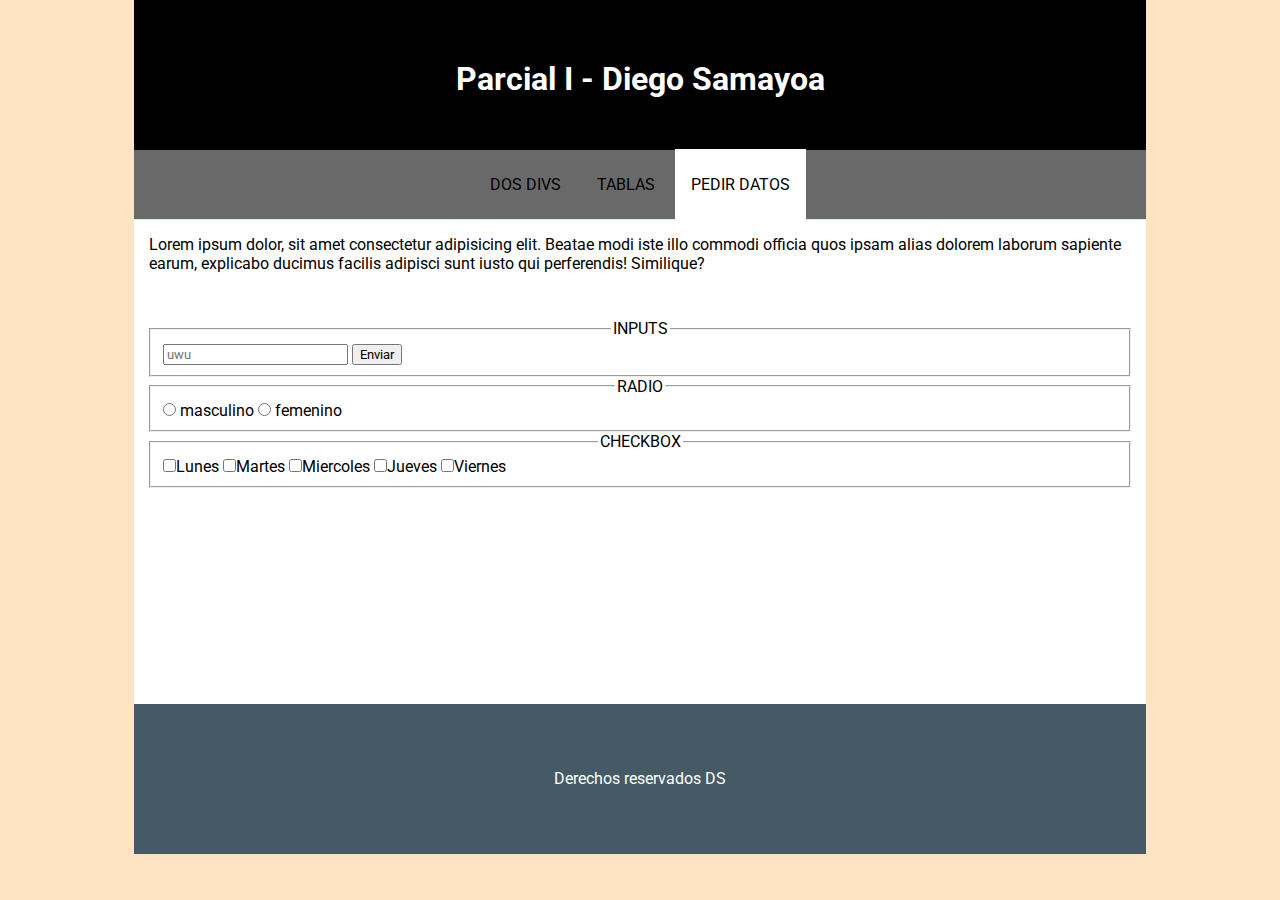
<file: pedir.html>
<!DOCTYPE html>
<html lang="en">

<head>
    <meta charset="UTF-8">
    <meta http-equiv="X-UA-Compatible" content="IE=edge">
    <meta name="viewport" content="width=device-width, initial-scale=1.0">
    <title>Document</title>
    <link rel="stylesheet" href="styles.css">
</head>

<body>

    <div class="encabezado">
        <header>
            <h1>Parcial I - Diego Samayoa</h1>
        </header>
    </div>


    <div class="menu">

        <nav>
            <ul>
                <li>
                    <a href="index.html">DOS DIVS</a>
                </li>
                <li>
                    <a href="tablas.html">TABLAS</a>
                </li>
                <li class="sel">
                    <a href="pedir.html">PEDIR DATOS</a>
                </li>


            </ul>

        </nav>

    </div>



    <div class="solicitar">
        <p>Lorem ipsum dolor, sit amet consectetur adipisicing elit. Beatae modi iste illo commodi officia quos
            ipsam alias dolorem laborum sapiente earum, explicabo ducimus facilis adipisci sunt iusto qui
            perferendis! Similique?</p>

        <form action="mostrar.php" method="post">
            <fieldset>
                <legend>INPUTS</legend>
                <input type="text" placeholder="uwu" name="nombre">
                <button type="submit" name="submit">Enviar</button>
            </fieldset>

            <fieldset>
                <legend>RADIO</legend>
                <label>
                    <input type="radio" name="masculino-femenino" id="masculino" value="masculino">
                    masculino
                </label>

                <label>
                    <input type="radio" name="masculino-femenino" id="femeino" value="femenino">
                    femenino
                </label>
            </fieldset>

            <fieldset>
                <legend>CHECKBOX</legend>
                <label><input type="checkbox" name="dias-semana" id="Lunes" value="Lunes">Lunes</label>
                <label><input type="checkbox" name="dias-semana" id="Martes" value="Martes">Martes</label>
                <label><input type="checkbox" name="dias-semana" id="Miercoles" value="Miercoles">Miercoles</label>
                <label><input type="checkbox" name="dias-semana" id="Jueves" value="Jueves">Jueves</label>
                <label><input type="checkbox" name="dias-semana" id="Viernes" value="Viernes">Viernes</label>
                
            </fieldset>


        </form>

    </div>





    <div class="piePag">
        <footer>
            <p>Derechos reservados DS</p>
        </footer>
    </div>

</body>

</html>
</file>
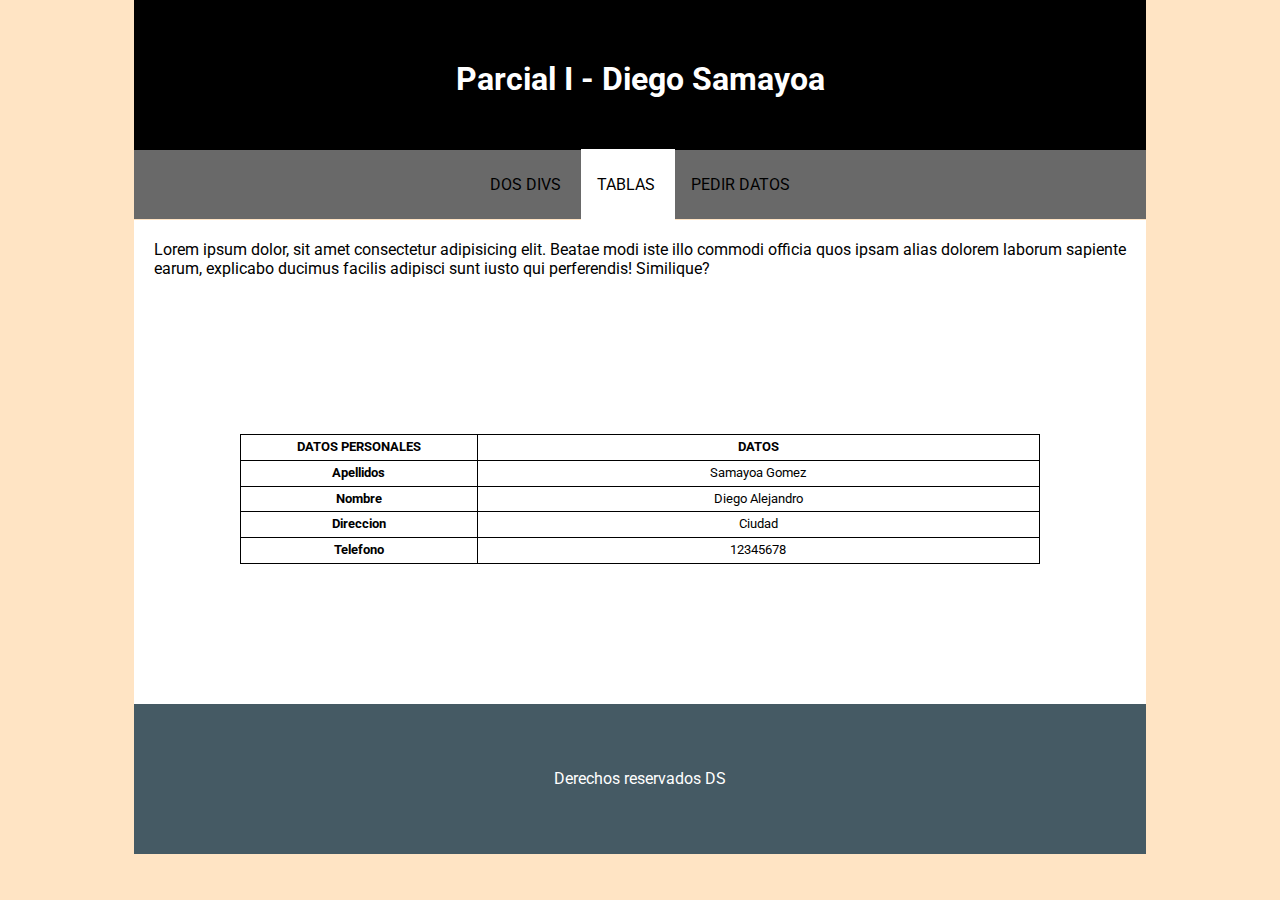
<file: tablas.html>
<!DOCTYPE html>
<html lang="en">

<head>
    <meta charset="UTF-8">
    <meta http-equiv="X-UA-Compatible" content="IE=edge">
    <meta name="viewport" content="width=device-width, initial-scale=1.0">
    <title>Document</title>
    <link rel="stylesheet" href="styles.css">
</head>

<body>

    <div class="encabezado">
        <header>
            <h1>Parcial I - Diego Samayoa</h1>
        </header>
    </div>


    <div class="menu">

        <nav>
            <ul>
                <li>
                    <a href="index.html">DOS DIVS</a>
                </li>
                <li  class="sel">
                    <a href="tablas.html">TABLAS</a>
                </li>
                <li>
                    <a href="pedir.html">PEDIR DATOS</a>
                </li>


            </ul>

        </nav>

    </div>



    <div class="centro">
        <p>Lorem ipsum dolor, sit amet consectetur adipisicing elit. Beatae modi iste illo commodi officia quos
            ipsam alias dolorem laborum sapiente earum, explicabo ducimus facilis adipisci sunt iusto qui
            perferendis! Similique?</p>



        <div class="tabla">

            <table>
                <tr>
                    <th>DATOS PERSONALES</th>
                    <TH>DATOS</TH>
                </tr>
                <tr>
                    <td>Apellidos</td>
                    <td>Samayoa Gomez</td>
                </tr>
                <tr>
                    <td>Nombre</td>
                    <td>Diego Alejandro</td>
                </tr>
                <tr>
                    <td>Direccion</td>
                    <td>Ciudad</td>
                </tr>
                <tr>
                    <td>Telefono</td>
                    <td>12345678</td>
                </tr>
            </table>

            </table>

        </div>
    </div>





    <div class="piePag">
        <footer>
            <p>Derechos reservados DS</p>
        </footer>
    </div>

</body>

</html>
</file>
<file: styles.css>
@import url('https://fonts.googleapis.com/css2?family=Roboto:wght@300&display=swap');

* {
    margin-left: auto;
    margin-right: auto;
    font-family: 'Roboto', sans-serif;
    margin-top: 0;
    
}


body {
    background-color: bisque;
}

.encabezado {
    width: 1012px;
    height: 150px;
    background-color: black;
    
}

.encabezado h1 {
    color: white;
    text-align: center;
    padding: 60px;
}

.menu {
    width: 1012px;
    height: 70px;
    margin-top: 0px;
}

.menu ul {
    background-color: rgb(105, 105, 105);
    text-align: center;
    padding: 25px;

}

.menu li {
    list-style-type: none;
    display: inline;
    padding: 26px 16px;

}

.menu a {
    text-decoration: none;
    color: black;
}

.sel {
    background-color: white;
}

.division{
    display: flex;
    background-color: white;
    width: 1012px;
    height: auto;
    margin-top: -2px;
}

.izquierda{
    background-color: rgb(191, 255, 191);
    width: 50%;
    height: 650px;
    padding-left: 15px;
 
}

.img{
    text-align: center;
    width: auto;
    height: auto;
    margin-top: 25px;
    
}

.dimensionImg{
    width: 415px;
    height: 500px;
}


.derecha{
    background-color: rgb(255, 180, 180);
    width: 50%;
    height: auto;
}


.piePag {
    margin-top: -16px;
    width: 1012px;
    height: 150px;
    background-color: #455a64;
}

.piePag p {
    text-align: center;
    padding: 65px;
    color: white;
}


/*CENTRO - TABLAS */

.centro{
    width: 1012px;
    height: 500px;
    background-color: white;
}

.centro p{
    padding: 20px;

}

.tabla {
    padding-top: 120px;
    width: 1012px;
    height: 400px;
    text-align: center;
    line-height: 175%;
    font-size: small;
    background-color: white;
}

.tabla table,
th,
td {
    border: 1px solid black;
    border-collapse: collapse;
}

.tabla table {
    width: 800px;
    margin-left: auto;
    margin-right: auto;

}

table td:nth-child(1) {
    font-weight: bold;
    width: 5cm;
}

table td:nth-child(2) {
    width: 12cm;
}


/*SOLICITAR*/
.solicitar{
    width: 1012px;
    height: 500px;
    background-color: white;
   
}

.solicitar form, p{
    padding: 15px;
}
</file>
